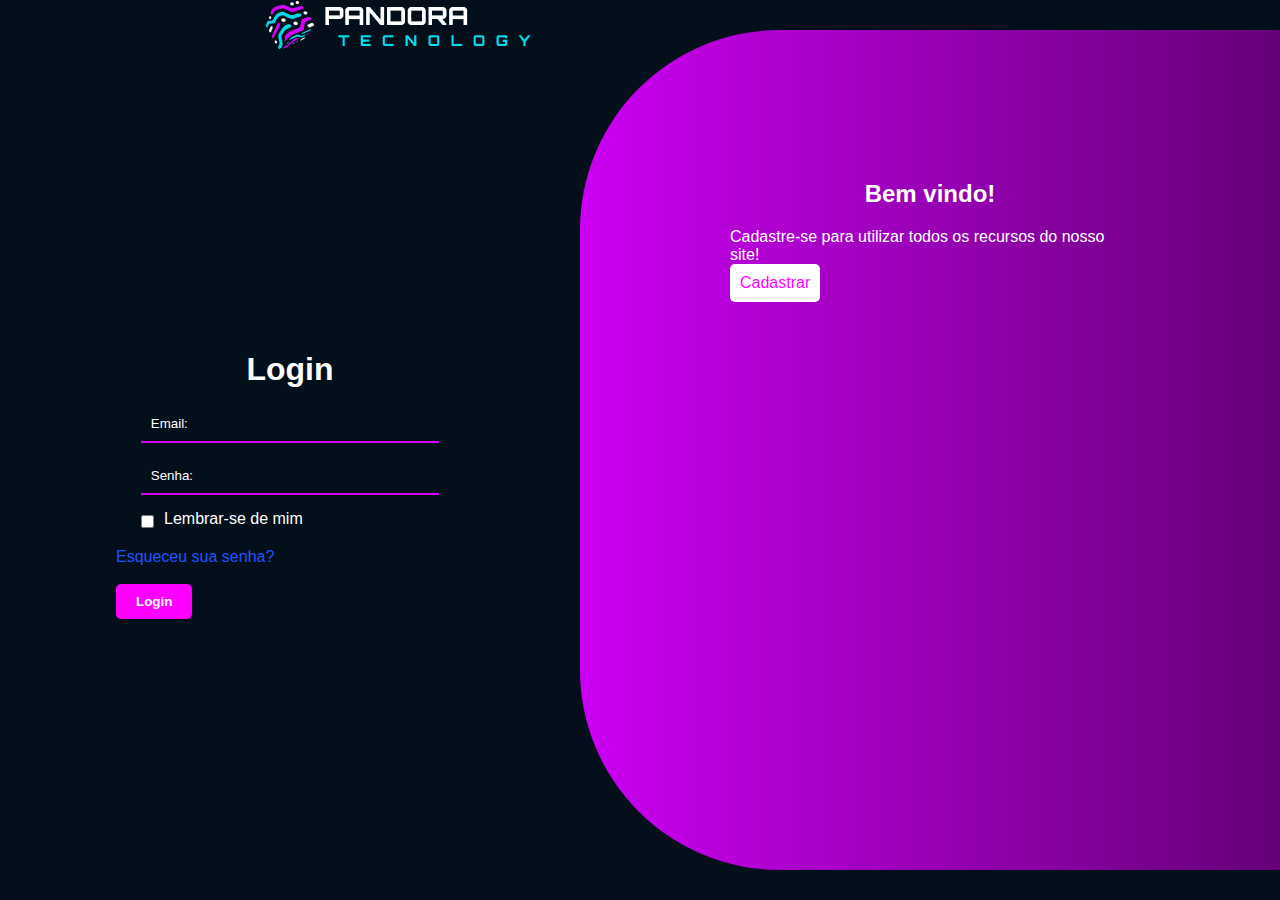
<file: frontend/paginas/login.html>
<!DOCTYPE html>
<html lang="pt-BR">
<head>
    <meta charset="UTF-8">
    <meta name="viewport" content="width=device-width, initial-scale=1.0">
    <title>Pandora Technology - Login</title>
    <link rel="stylesheet" href="../styles/login.css">
</head>
<body>
    
    <div class="Dimensão-logo">
        <div class="logo">
            <img src="../styles/imagens/Logo.png">
        </div>

        <form action="" class="form-login">
        
            <h1>Login</h1><br>
       
            <div class="caixa-input"> <!-- Input email -->
                <input type="email" id="email" name="email" placeholder="Email:">
            </div>
            <div class="caixa-input"> <!-- Input senha -->
                <input type="senha" id="senha" name="senha" placeholder="Senha:">
            </div>
            <div class="lembrar-de-mim">
                <input type="checkbox" id="confirmacao-lembrar" name="confirmacao-lembrar">
                <label for="lembrar-de-mim">Lembrar-se de mim</label>
            </div>

            <a href="" class="Esqueceu-Senha">Esqueceu sua senha?</a><br><br>
            <button class="btn">Login</button>
        </form>
    </div>

    <div class="Bem-vindo">
        <h2>Bem vindo!</h2>
        <p>Cadastre-se para utilizar todos os recursos do nosso site!</p>
        <a href=""><button class="btn-cadastrar">Cadastrar</button></a>
    </div>
</body>
</html>
</file>
<file: frontend/styles/login.css>
:root{
    --branco: #fff;
    --azul_fundo: #03101C;
    --cinza_claro: #c8c8c8
}

*{margin: 0;}

body {
    background-color: var(--azul_fundo);
    color: var(--branco);
    font-family: sans-serif;
    display: flex;
    justify-content: space-between;
    align-items: center;
    height: 100vh;
}

.Dimensão-logo {
    display: flex;
    flex-direction: column;
    width: 50%;
    height: 100%;
    
}
.form-login {
    margin: auto;
    width: 60%;
}

h1 {
    text-align: center;
}

.caixa-input {
    display: flex;
    flex-direction: column;
    margin-bottom: 15px;
}

label {
    margin-bottom: 5px;
}

input {
    width: 80%;
    border-bottom: 2px solid #c8c8c8;
    padding: 10px; margin: 0 auto;
    border: 0px;
    border-bottom: 2px solid #D600FF;
    background-color: transparent;
    color: #fff;
}

input::placeholder {
    color: #ffffff;
}

.btn { /*botão login*/
    padding: 10px 20px;
    border: none;
    border-radius: 5px;
    background-color: #ff00ff;
    color: #fff;
    font-weight: bold;
    cursor: pointer;
    transition: background-color 0.3s ease;
} 

.btn:hover { /*escolher cor do botão quando passa o mouse em cima*/
    background-color: #c000c0;
}

.Bem-vindo {
    width: 45%;
    background: linear-gradient(90deg, rgba(204,0,242,1) 0%, rgba(101,0,120,1) 100%);
    border-radius: 200px 0 0 200px;
    padding: 150px;
    height: 60%;
    max-width: 400px;   
}

h2 {
    text-align: center;
    margin-bottom: 20px;
}

.logo {
    width: 50px;
    height: 50px;
    display: block;
    margin: 0 auto;
    margin-bottom: 20px;
}

.logo svg {
    fill: #ff00ff;
    width: 100%;
    height: 100%;
}

a {
    color: #fff;
    text-decoration: none;
}

a:hover {
    text-decoration: underline;
}

.lembrar-de-mim {
    width: 50%;
    display: flex;
    align-items: center;
    margin: 0px auto 15px 25px
}

#confirmacao-lembrar{
    width: max-content;
    margin: 0px 10px 0px 0px;
}

.remember input {
    margin-right: 5px;
}

.Esqueceu-Senha{
    color: #2051FF;
}

.btn-cadastrar{ /*botão cadastrar*/
    border: none;
    background-color:rgb(255, 255, 255);
    color: #ff00ff ;
    font-size:medium;
    border-radius: 5px;
    padding: 10px;
}
</file>
